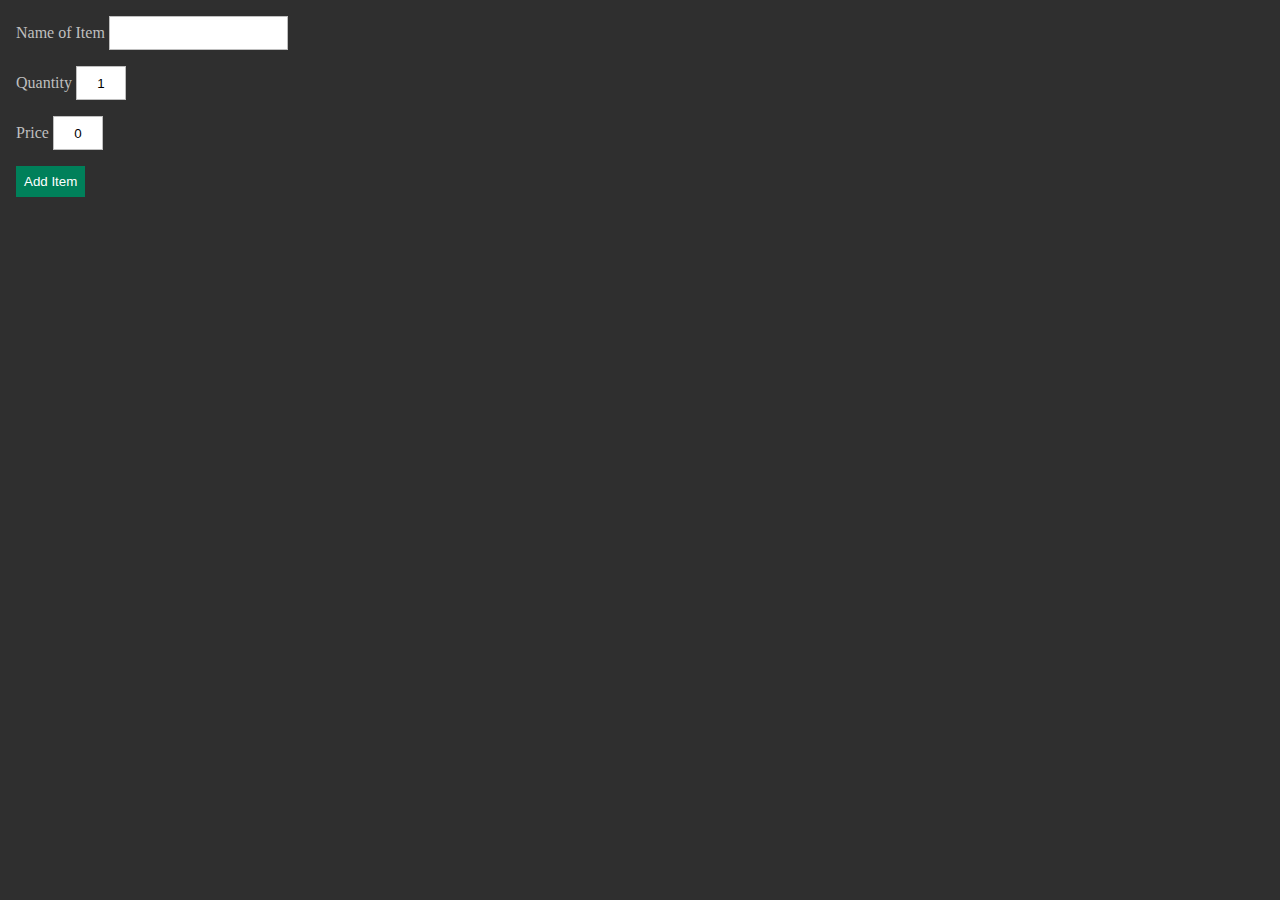
<file: index.html>
<!DOCTYPE html>
<html lang="en">
    <head>
        <meta charset="UTF-8">
        <meta name="viewport" content="width=device-width, initial-scale=1.0">
        <title>Musicality</title>
        <link rel="icon" href="./assets/icon-192.png" />
        <link rel="stylesheet" href="./index.css" />
        <link rel="manifest" hred="./manifest.json"/>
        <script src="./dexie.min.js"></script>
        <script>
            //Check that service workers are supported
            if('serviceWorker' in navigator) {
                //use the window load event to keep the page load performant
                window.addEventListener('load',()=> {
                    navigator.serviceWorker.register('./sw.js')
                });
            }
        </script>

</head>

<body>
    <div class="container">
        <form id="itemForm">
            <label >
                Name of Item
                <input type="text" id="nameInput" required>
            </label>
            <label >
                Quantity
                <input type="text" id="quantityInput" value=1>
            </label>
            <label >
                Price
                <input type="text" id="priceInput" value=0>
            </label>
            <button type="submit" id="addItemButton">Add Item</button>
        </form>
    </div>
    <div id="itemsDiv"></div>
    <script src="./index.js"></script>
</body>

</html>
</file>
<file: index.css>
*{
    margin:unset;
    padding:unset;
}

body{
    background: #2f2f2f;
    color: #bfbfbf;
}

nav{
    background:#00805a;
    height: 3rem;
    line-height: 3rem;
    color:white;
    padding-left: 2rem;
    margin-bottom: 1rem;
}

.container{
    padding: 1rem;
}

#itemForm label{
    display:block;
    margin-bottom: 1rem;
}

#itemForm input{
    height:2rem;
    text-align: center;
    border: 1px solid #bfbfbf;
}

#quantityInput, #priceInput{
    width: 3rem;
}

#addItemButton{
    border: unset;
    background: #00805a;
    color: #fff;
    padding: 0.5rem;
}

#itemsDiv{
    margin-top: 3rem;
    margin-bottom: 2rem;
}
.item{
    display: grid;
    grid-template-columns: 1fr 2fr 1fr;
    background: #383b3a;
    margin-bottom: 0.5rem;
}

.checkbox{
    height:100%;
    width: 2.5rem;
}
.itemInfo{
    text-align: center;
}

.deleteButton{
    margin: 0 0 0 auto;
    border: unset;
    background: #b10000;
    color:#bfbfbf;
    font-size: 0.8rem;
    height: 100%;
    width: 2.5rem;
}

.deleteButton:active{
    margin-top: 3px;
}

.purchased{
    background: #00805a;
}

.purchased p{
    text-decoration: line-through;
}
</file>
